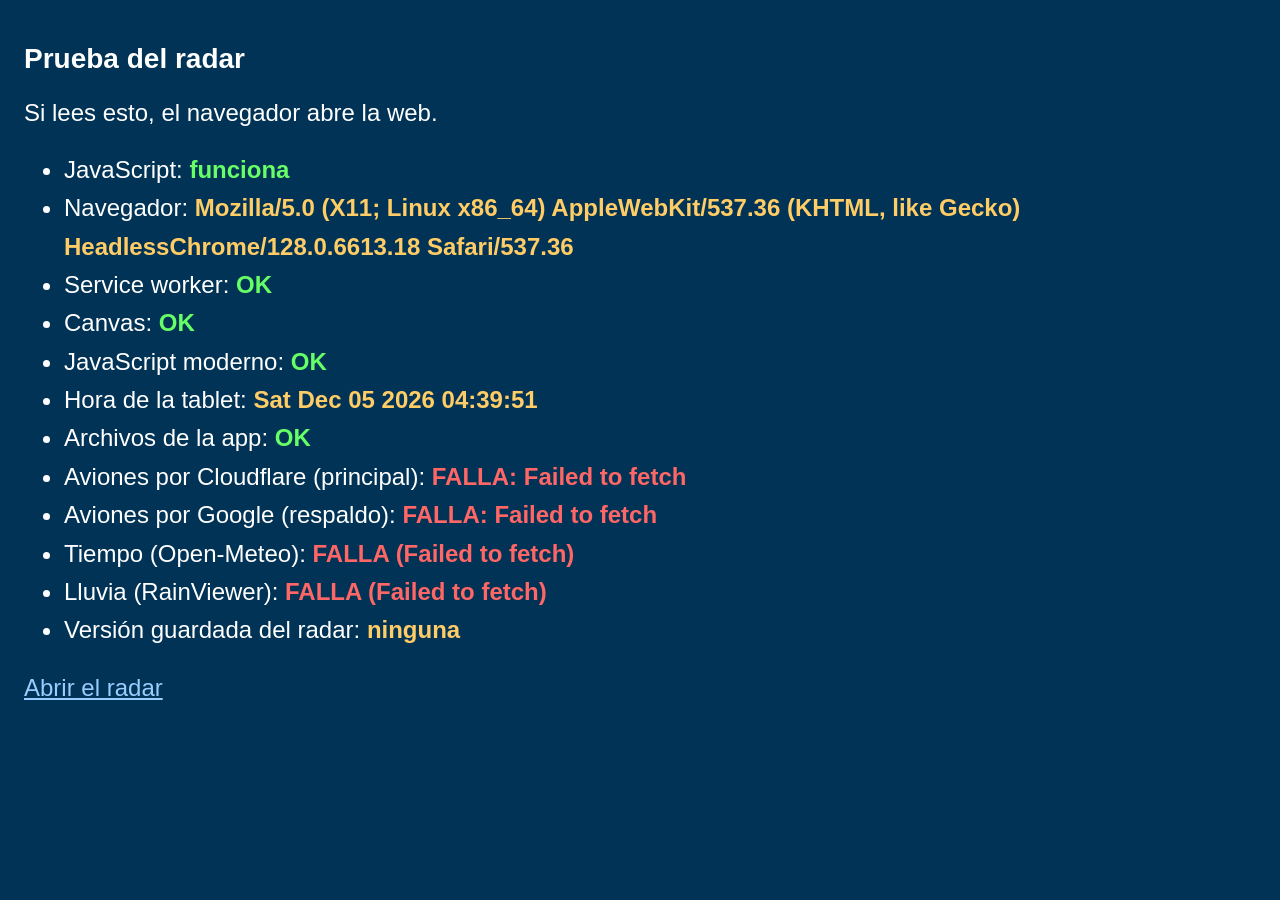
<file: prueba.html>
<!doctype html>
<html lang="es" style="background:#003355;color:#fff">
<head>
<meta charset="utf-8">
<meta name="viewport" content="width=device-width, initial-scale=1">
<title>Prueba del radar</title>
</head>
<body style="font:24px sans-serif;padding:16px;background:#003355;color:#fff">
<h1 style="font-size:28px">Prueba del radar</h1>
<p>Si lees esto, el navegador abre la web.</p>
<ul id="r" style="line-height:1.6"><li>JavaScript: <b id="js" style="color:#f66">NO funciona</b></li></ul>
<p><a href="./" style="color:#9cf">Abrir el radar</a></p>
<script>
(function () {
  var r = document.getElementById('r');
  document.getElementById('js').textContent = 'funciona';
  document.getElementById('js').style.color = '#6f6';
  function linea(txt, ok) {
    var li = document.createElement('li');
    li.innerHTML = txt + ': <b style="color:' + (ok === true ? '#6f6' : ok === false ? '#f66' : '#fc6') + '">' + (ok === true ? 'OK' : ok === false ? 'FALLA' : ok) + '</b>';
    r.appendChild(li); return li;
  }
  linea('Navegador', navigator.userAgent);
  linea('Service worker', 'serviceWorker' in navigator);
  linea('Canvas', !!document.createElement('canvas').getContext);
  try { new Function('const a = {...{b:1}}; let c = a?.b ?? 2; return () => c')(); linea('JavaScript moderno', true); }
  catch (e) { linea('JavaScript moderno', false); }
  function probar(nombre, url) {
    var li = linea(nombre, 'probando…');
    fetch(url, { cache: 'no-store' }).then(function (x) {
      li.lastChild.textContent = x.ok ? 'OK' : 'HTTP ' + x.status;
      li.lastChild.style.color = x.ok ? '#6f6' : '#f66';
    }).catch(function (e) { li.lastChild.textContent = 'FALLA (' + e.message + ')'; li.lastChild.style.color = '#f66'; });
  }
  linea('Hora de la tablet', new Date().toString().slice(0, 24));
  if (window.caches) caches.keys().then(function (k) {
    var v = k.filter(function (x) { return x.indexOf('radar-app-') === 0; }).join(', ');
    linea('Versión guardada del radar', v ? v.replace('radar-app-', '') : 'ninguna');
  });
  probar('Archivos de la app', 'app.js');
  probarAviones('Aviones por Cloudflare (principal)', 'https://radar-proxy.alvarods92.workers.dev/adsblol/v2/point/40.28/-3.79/20');
  probarAviones('Aviones por Google (respaldo)', 'https://script.google.com/macros/s/AKfycbwvavCkYnnLtBnF6EO4_XJ6KM2Sy8OtFQZaP3CZV0fAqmlWigC-cNVDENm7sw4GDE_8/exec?p=/adsblol/v2/point/40.28/-3.79/20');
  function probarAviones(nombre, url) {
    var li = linea(nombre, 'probando…'), t0 = Date.now();
    var ctrl = window.AbortController ? new AbortController() : null;
    var tmp = setTimeout(function () { if (ctrl) ctrl.abort(); }, 25000);
    fetch(url, { cache: 'no-store', signal: ctrl ? ctrl.signal : undefined }).then(function (x) { return x.json(); }).then(function (d) {
      clearTimeout(tmp);
      var n = d && d.ac ? d.ac.length : -1, s = ((Date.now() - t0) / 1000).toFixed(1) + ' s';
      li.lastChild.textContent = n >= 0 ? 'OK, ' + n + ' aviones (' + s + ')' : 'FALLA: ' + (d && d.error || 'sin datos') + ' (' + s + ')';
      li.lastChild.style.color = n >= 0 ? '#6f6' : '#f66';
    }).catch(function (e) {
      clearTimeout(tmp);
      li.lastChild.textContent = 'FALLA: ' + (e.name === 'AbortError' ? 'no contesta' : e.message);
      li.lastChild.style.color = '#f66';
    });
  }
  probar('Tiempo (Open-Meteo)', 'https://api.open-meteo.com/v1/forecast?latitude=40.28&longitude=-3.79&current=temperature_2m');
  probar('Lluvia (RainViewer)', 'https://api.rainviewer.com/public/weather-maps.json');
  window.onerror = function (m) { linea('Error', m); };
})();
</script>
</body>
</html>
</file>
